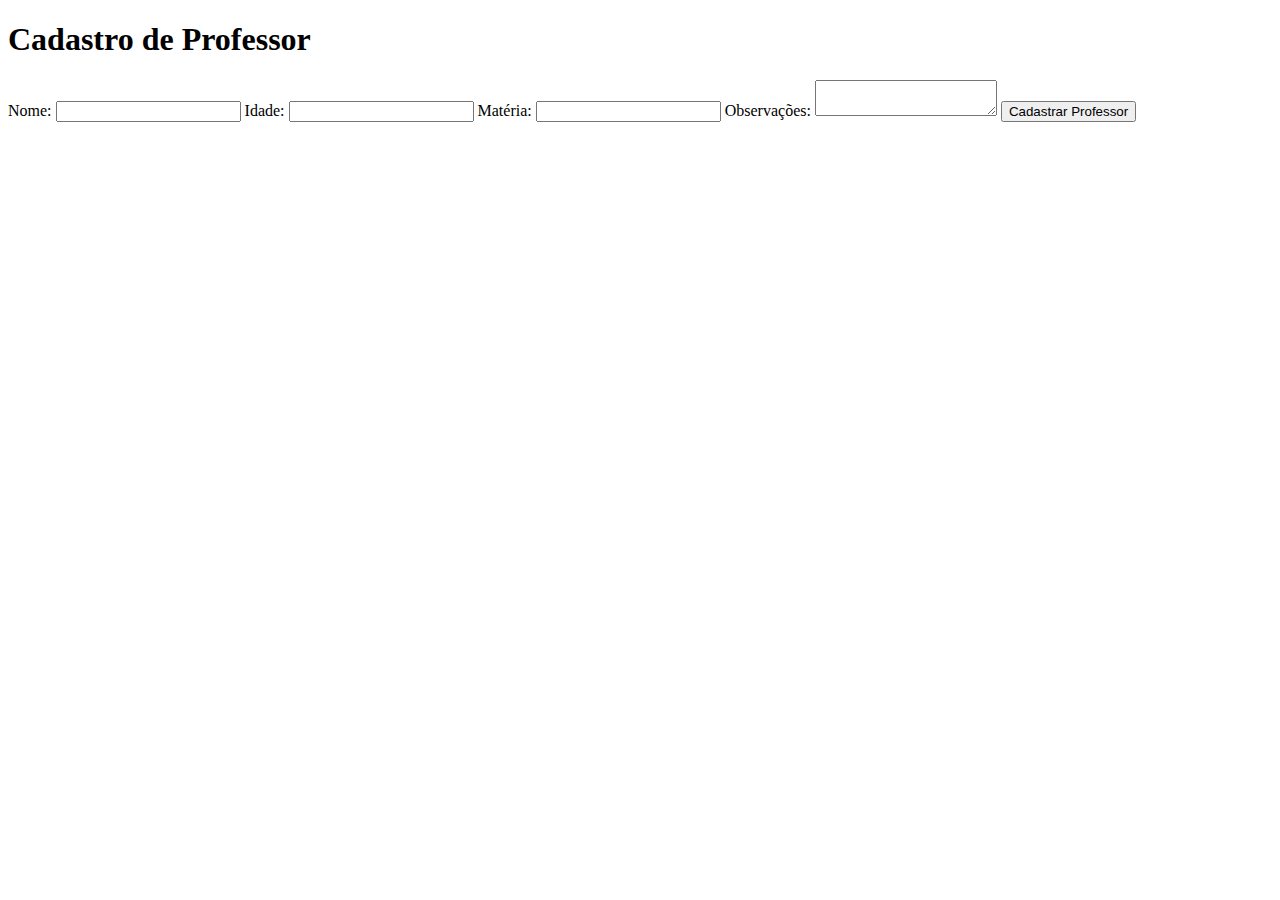
<file: Project-API-main/app/templates/cadastro_professor.html>
<!DOCTYPE html>
<html lang="pt-BR">
<head>
    <meta charset="UTF-8">
    <meta name="viewport" content="width=device-width, initial-scale=1.0">
    <title>Cadastro de Professor</title>
</head>
<body>
    <h1>Cadastro de Professor</h1>
    <form id="professor-form">
        <label for="nome">Nome:</label>
        <input type="text" id="nome" name="nome" required>
        
        <label for="idade">Idade:</label>
        <input type="number" id="idade" name="idade" required>
        
        <label for="materia">Matéria:</label>
        <input type="text" id="materia" name="materia" required>
        
        <label for="observacoes">Observações:</label>
        <textarea id="observacoes" name="observacoes"></textarea>
        
        <button type="submit">Cadastrar Professor</button>
    </form>

    <script>
        document.getElementById('professor-form').addEventListener('submit', function(event) {
            event.preventDefault();
            const data = {
                nome: document.getElementById('nome').value,
                idade: document.getElementById('idade').value,
                materia: document.getElementById('materia').value,
                observacoes: document.getElementById('observacoes').value
            };

            fetch('/professor', {
                method: 'POST',
                headers: {
                    'Content-Type': 'application/json'
                },
                body: JSON.stringify(data)
            })
            .then(response => response.json())
            .then(data => alert(data.message))
            .catch(error => console.error('Erro:', error));
        });
    </script>
</body>
</html>
</file>
